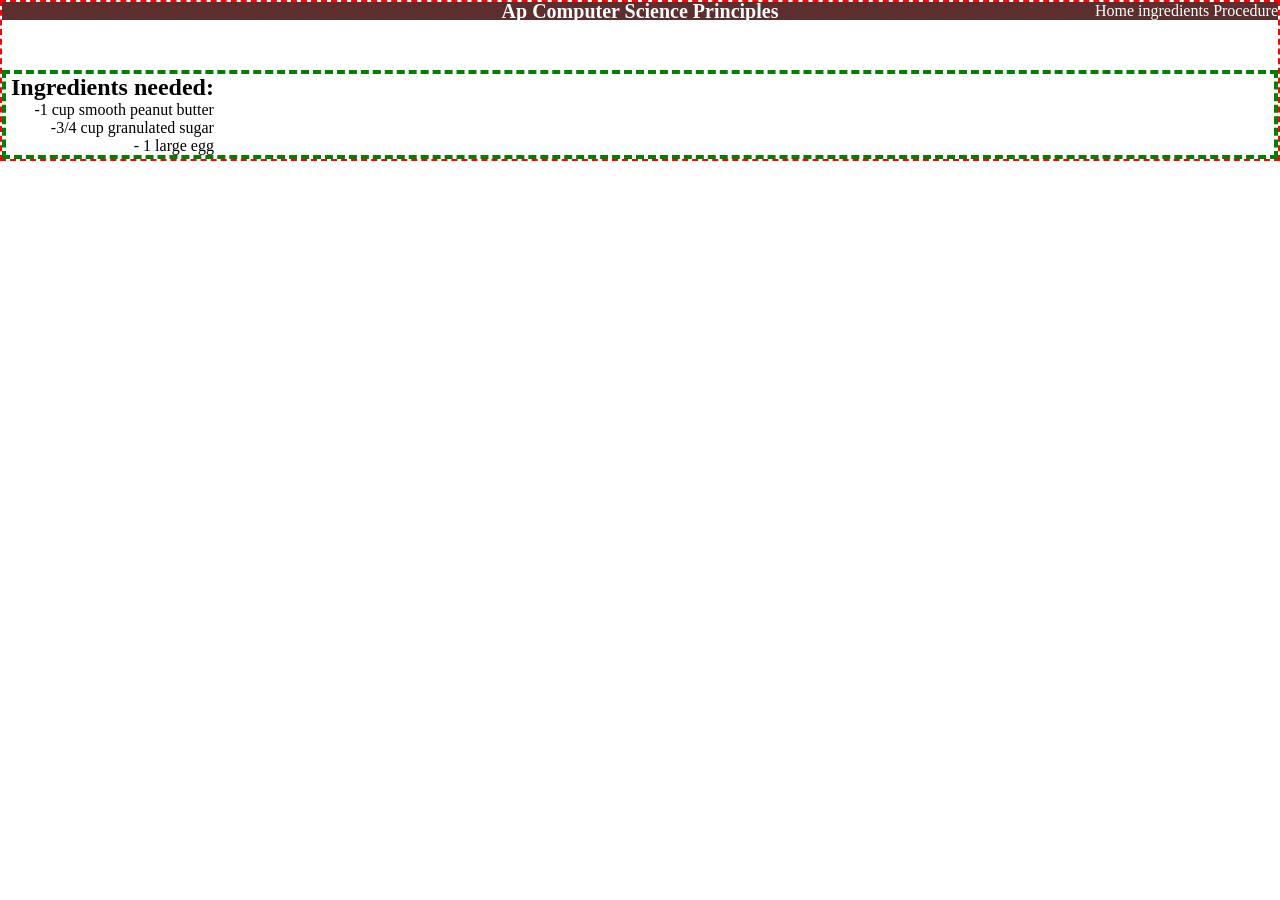
<file: about.html>
<!DOCTYPE html>
<html lang="en">
<head>
    <meta charset="UTF-8">
    <meta name="viewport" content="width=device-width, initial-scale=1.0">
    <title>Document</title>
    <link rel="stylesheet" href="styles.css">
</head>

<body>
    <div class="container">
        <div class="menu">
            <h1 class="menu-title">
                Ap Computer Science Principles
            </h1>
            
            
            <nav class="menu-links">
                <a href="index.html">Home</a>
                <a href="about.html">ingredients</a>
                <a href="contact.html">Procedure</a>
            </nav>

       
        </div>

        <div class="content">

            <div class="intro-text">
                <h2>Ingredients needed:</h2>
                <p>-1 cup smooth peanut butter</p>
                <p>-3/4 cup granulated sugar</p>
                <p>- 1 large egg</p>
            </div>
        </div>
    
    
    </div>
</body>

</html>
</file>
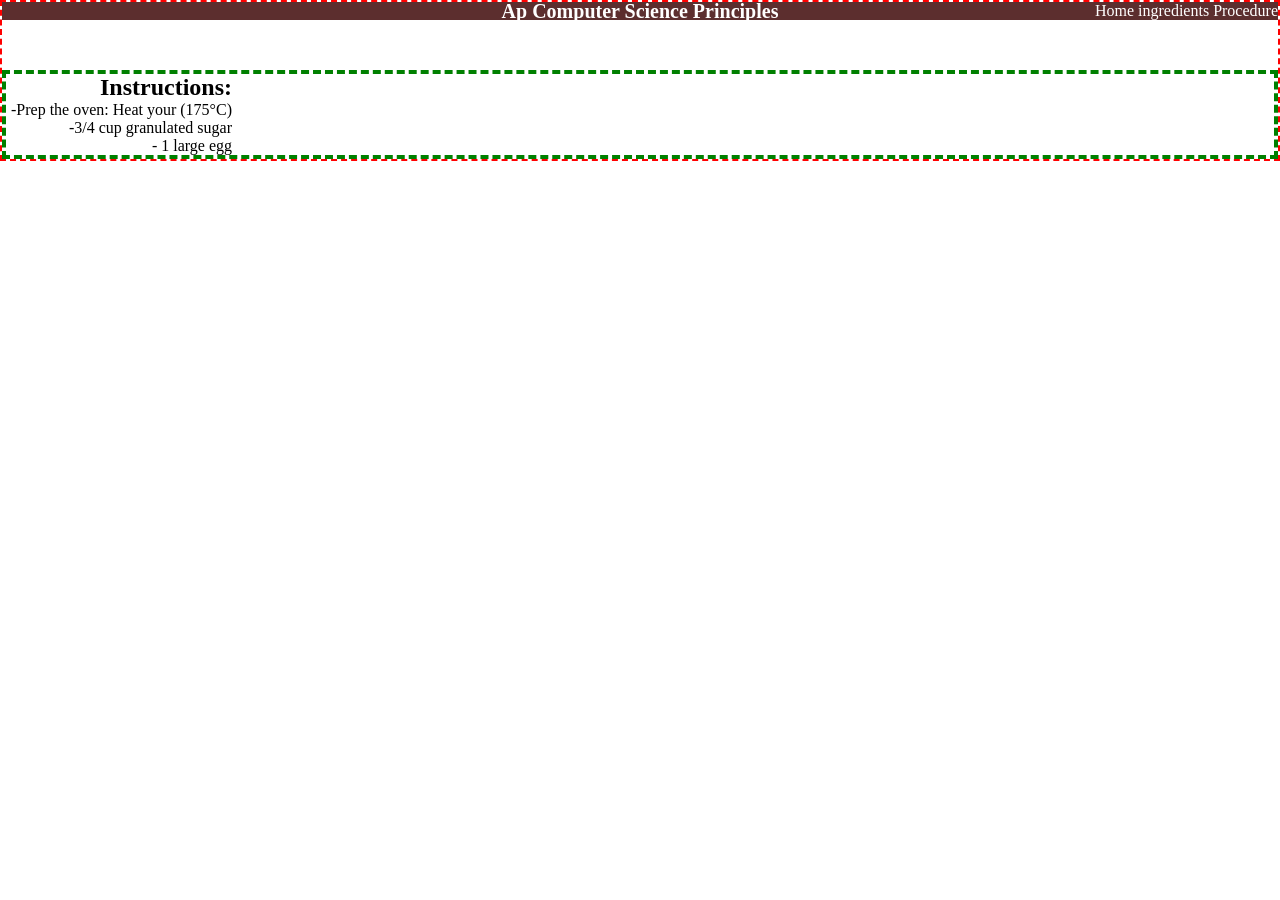
<file: contact.html>
<!DOCTYPE html>
<html lang="en">
<head>
    <meta charset="UTF-8">
    <meta name="viewport" content="width=device-width, initial-scale=1.0">
    <title>Document</title>
    <link rel="stylesheet" href="styles.css">
</head>

<body>
    <div class="container">
        <div class="menu">
            <h1 class="menu-title">
                Ap Computer Science Principles
            </h1>
            
            
            <nav class="menu-links">
                <a href="index.html">Home</a>
                <a href="about.html">ingredients</a>
                <a href="contact.html">Procedure</a>
            </nav>

       
        </div>

        <div class="content">

            <div class="intro-text">
                <h2>Instructions:</h2>
                <p>-Prep the oven: Heat your (175°C)</p>
                <p>-3/4 cup granulated sugar</p>
                <p>- 1 large egg</p>
            </div>
        </div>
    
    
    </div>
</body>

</html>
</file>
<file: styles.css>
*{
    margin: 0;
    padding: 0;
}

.container {
    border: 2px dashed red;
}

.menu {
    color: white;
    background-color: #5c2e2e;
    display: flex;
    flex-direction: row;
    align-items: center;
    justify-content: flex-end;
}

.menu h1{
    position:absolute;
    left: 50%;
    transform: translate(-50%);
}

.menu a {
    color: white;
    text-decoration: none;
    transition: color 0.3s ease;
}

.menu a:hover {
    color: #ffa2a2;
}

.menu a:active {
    color: red
}

h1 {
    font-size: 20px;
}

.content {
    border: 4px dashed green;
    display: flex;
    flex-direction: row;
    align-items: center;
    justify-content: space-between;
    padding-right: 50px;
    padding-left: 5px;
    margin-top: 50px;
    animation: content-enter 400ms ease-out;;
}

.content img {
    width: 45%;
    height: auto;
}

.intro-text {
    text-align: right;
}

@keyframes content-enter {
    from {
        opacity: 0;
        transform: translateY(100px)
    }

    to {
        opacity: 1;
        transform: translate(0)
    }
}

.
</file>
